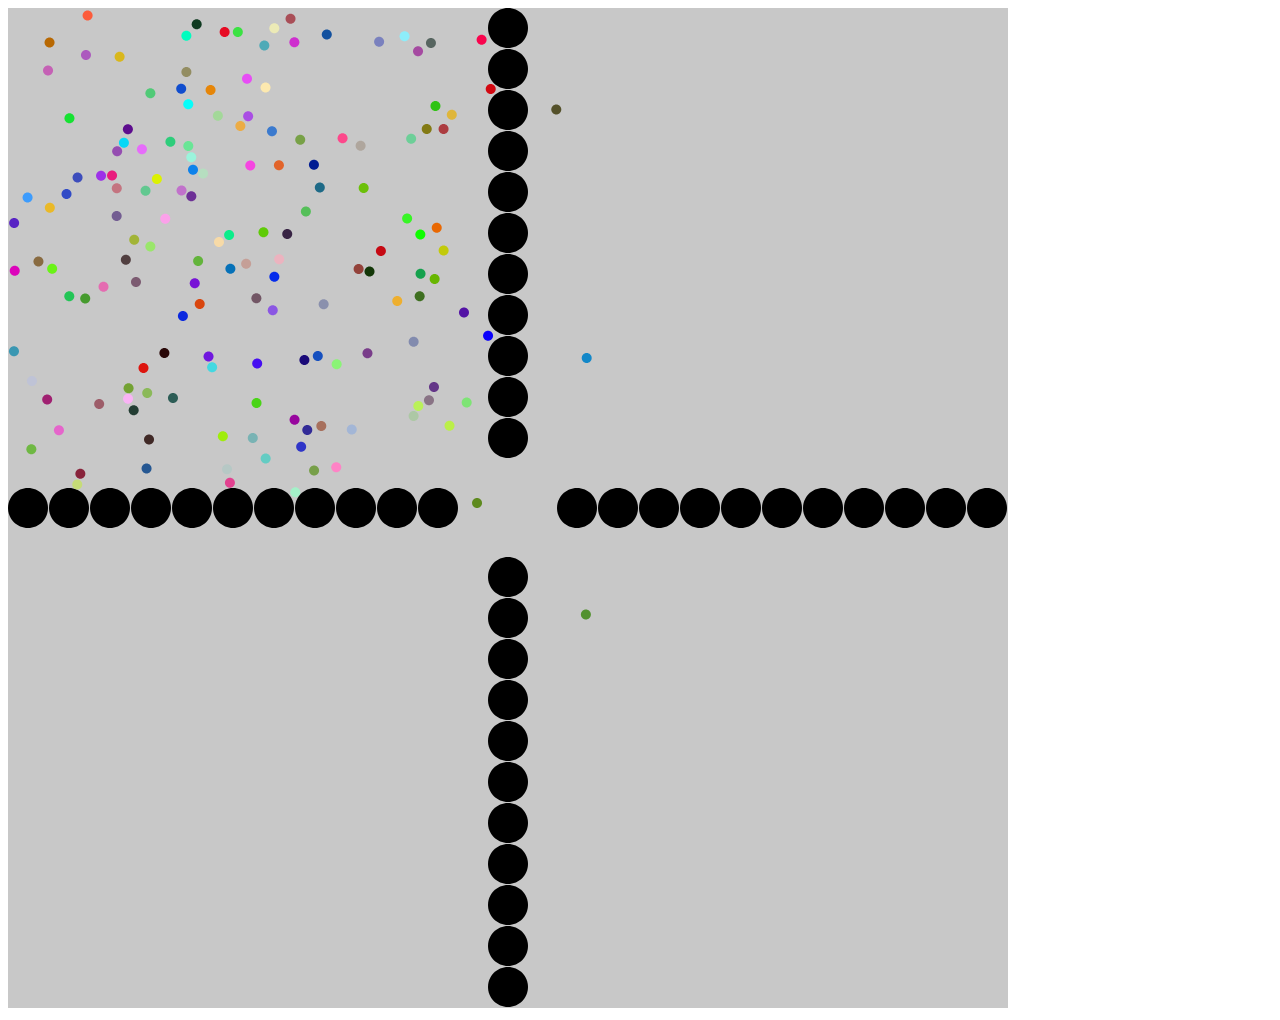
<file: particle-simulator/index.html>
<!DOCTYPE html>
<html>
  <head>
    <meta charset="UTF-8">
    <title>nuclear reactor</title>
    <script src="reactor.js"></script>
    <script src="particle.js"></script>
    <script src="minpq.js"></script>
    <script src="event.js"></script>
    <script src="p5.js"></script>
  </head>
  <body>
  </body>
</html>
</file>
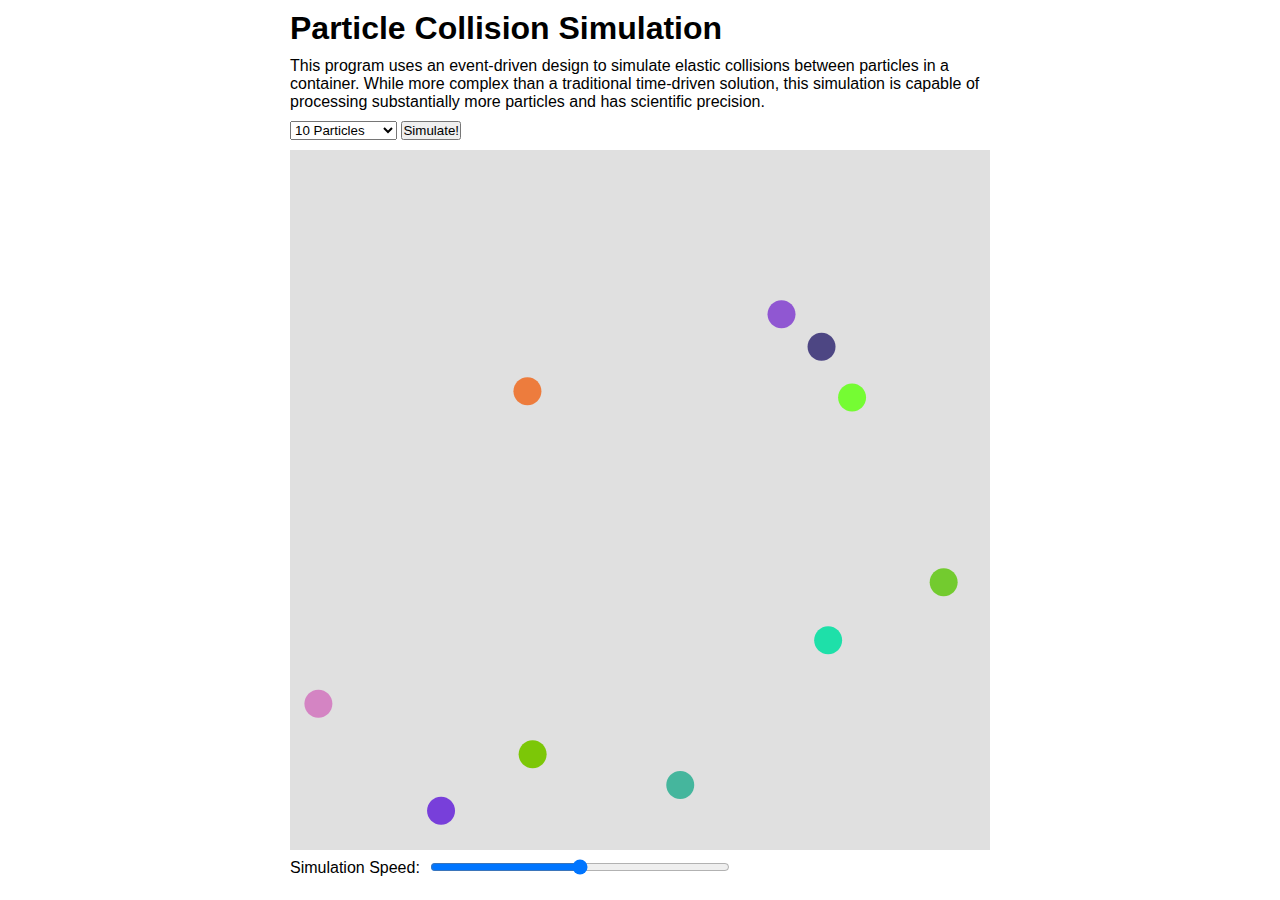
<file: src/index.html>
<!DOCTYPE html>
<html>
  <head>
    <meta charset="UTF-8">
    <title>Particle Simulation</title>
    <script src="js/simulation.js"></script>
    <script src="js/particle.js"></script>
    <script src="js/minpq.js"></script>
    <script src="js/event.js"></script>
    <script src="js/collisionsystem.js"></script>
    <script src="js/settings.js"></script>
    <script src="js/assets/p5.js"></script>
    <link rel="stylesheet" type="text/css" href="css/style.css">
  </head>
  <body>
    <div id="container">
      <div id="simulation-selection-menu">
        <h1>Particle Collision Simulation</h1>
        <p>
          This program uses an event-driven design to simulate elastic
          collisions between particles in a container. While more complex than
          a traditional time-driven solution, this simulation is capable of
          processing substantially more particles and has scientific precision.
        </p>
        <select id="simulation-select">
          <option value="P10">10 Particles</option>
          <option value="P2000">2000 Particles</option>
          <option value="BILLIARDS3">Billiards</option>
          <option value="DIFFUSION1">Diffusion 1</option>
          <option value="DIFFUSION2">Diffusion 2</option>
          <option value="DIFFUSION3">Diffusion 3</option>
        </select>
        <button type="button" onclick="getSimulation()">Simulate!</button>
      </div>
      <div id="sketch-holder">
      </div>
      <div id="simulation-controls">
        <p class="description">Simulation Speed: </p>
        <input id="speed-select" type="range" name="speed" min="0" max="1" step=".05" oninput="changeSpeed()">
      </div>
    </div>
  </body>
</html>
</file>
<file: src/css/style.css>
* {
  margin: 0px;
  padding: 0px;
  font-family: Arial;
}

.description {
  font-size: 16px;
}

#simulation-selection-menu {
  margin: 10px 0px 0px 0px;
}

#simulation-selection-menu * {
  margin: 0px 0px 10px 0px;
}

#speed-select {
  margin: 0px 0px 0px 10px;
  float: left;
  width: 300px;
}

#simulation-controls {
  margin: 5px 0px 0px 0px;
}

#simulation-controls * {
  display: block-inline;
  float: left;
}

#container {
  width: 700px;
  margin: 0px auto;
}
</file>
